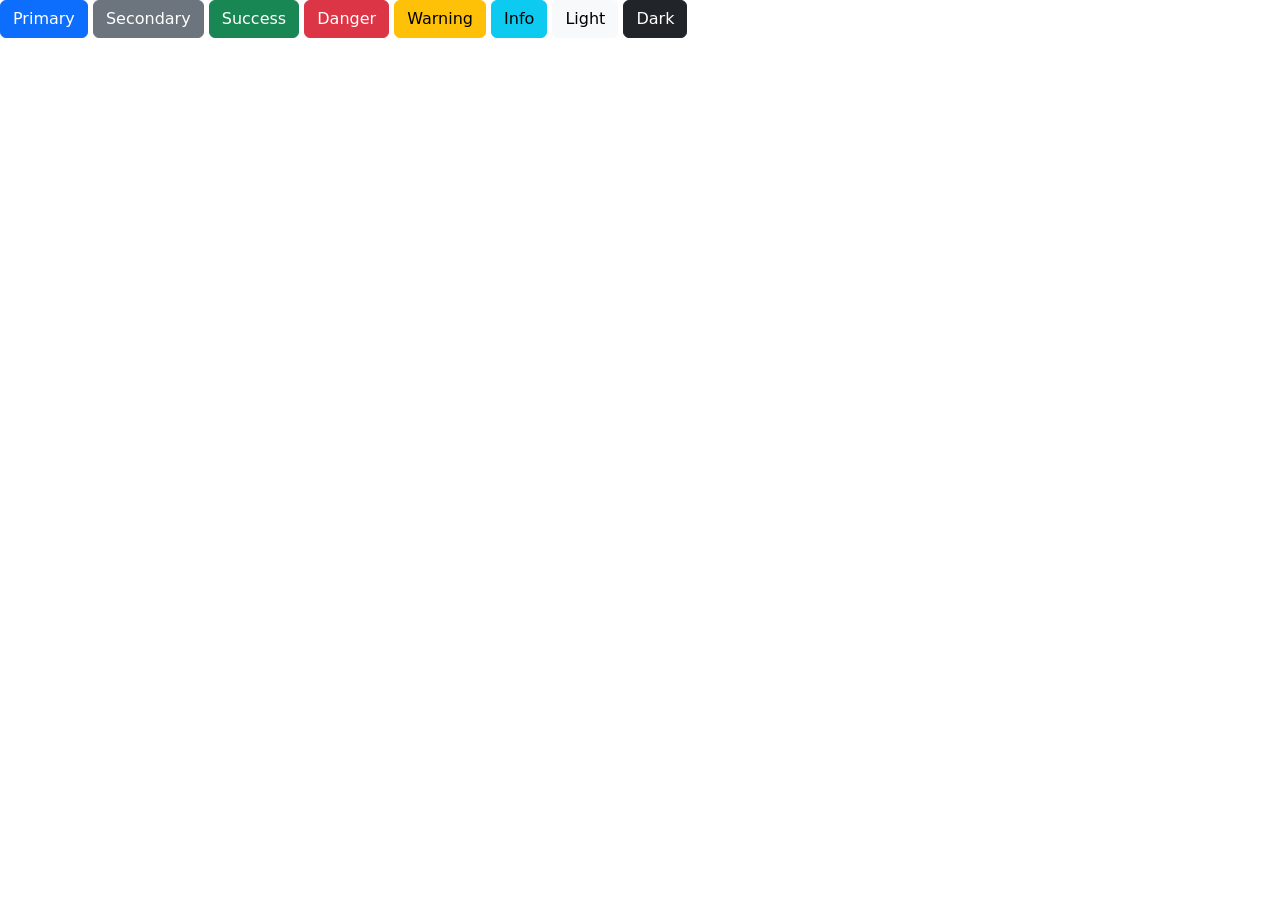
<file: web/05_fundamentals_of_bootstrap/using_files/index.html>
<!DOCTYPE html>
<html lang="en">

<head>
  <meta charset="UTF-8">
  <meta name="viewport" content="width=device-width, initial-scale=1.0">
  <title>Document</title>
  <link rel="stylesheet" href="css/bootstrap.css">
</head>

<body>
  <button type="button" class="btn btn-primary">Primary</button>
  <button type="button" class="btn btn-secondary">Secondary</button>
  <button type="button" class="btn btn-success">Success</button>
  <button type="button" class="btn btn-danger">Danger</button>
  <button type="button" class="btn btn-warning">Warning</button>
  <button type="button" class="btn btn-info">Info</button>
  <button type="button" class="btn btn-light">Light</button>
  <button type="button" class="btn btn-dark">Dark</button>

  <script src="js/bootstrap.js"></script>
</body>

</html>
</file>
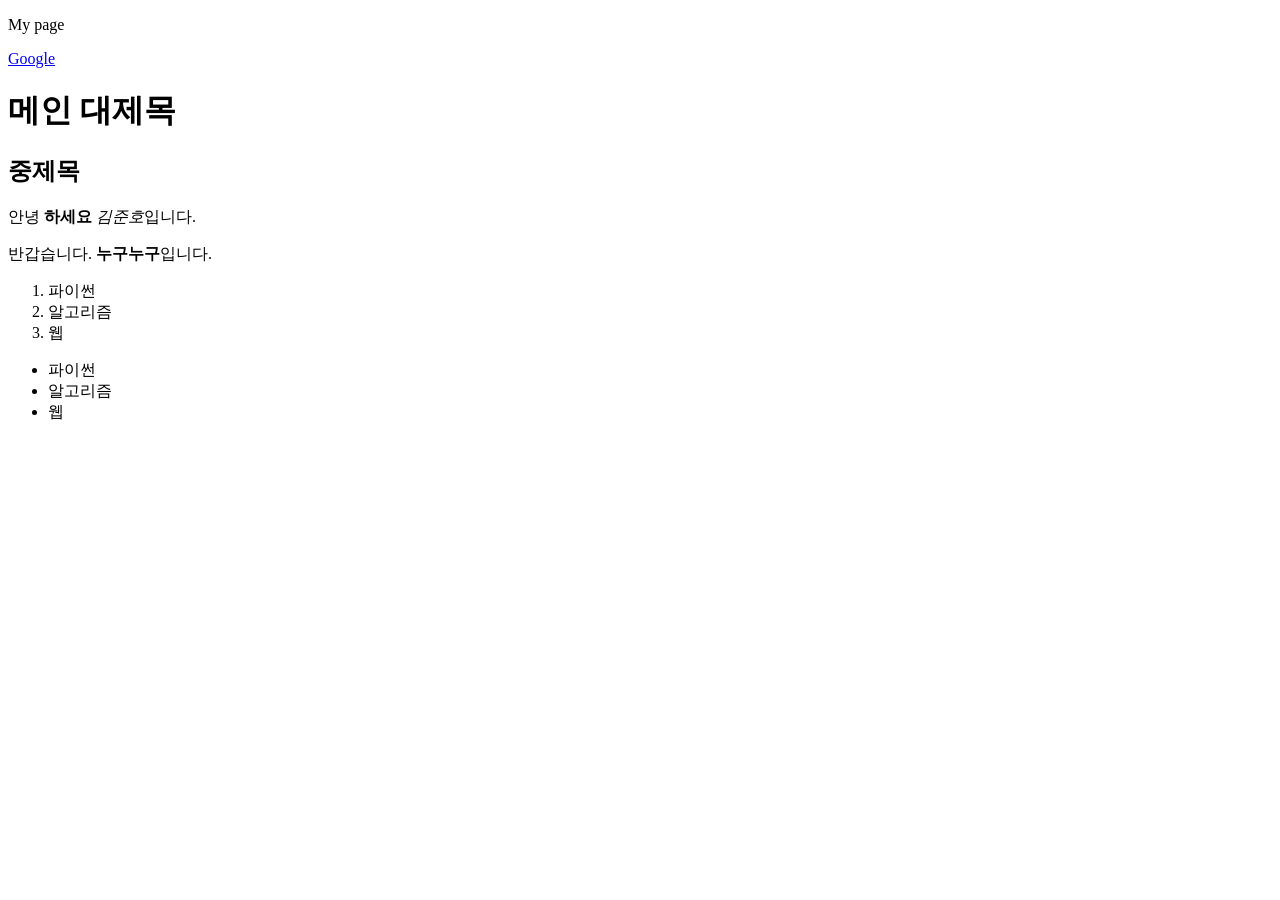
<file: web/01_fundamentals_of_html_css/02_html_text_structure.html>
<!DOCTYPE html>
<html lang="en">
<head>
  <meta charset="UTF-8">
  <meta name="viewport" content="width=device-width, initial-scale=1.0">
  <title>Document</title>
</head>
<body>
  <p>My page</p>
  <a href="https://www.google.com/">Google</a>
  <!-- <img src="이미지 경로" alt="대체 텍스트(이미지 경로에 문제가 발생했을 때 출력되는 텍스트)"> -->
  <!-- <img src="images/sample.png" alt="샘플 이미지"> -->
  <!-- <img src="https://picsum.photos/200/300" alt=""> -->

  <h1>메인 대제목</h1>
  <h2>중제목</h2>
  <p>안녕 <strong>하세요</strong> <em>김준호</em>입니다.</p>
  <p>반갑습니다. <b>누구누구</b>입니다.</p>
  <ol>
    <li>파이썬</li>
    <li>알고리즘</li>
    <li>웹</li>
  </ol>
  <ul>
    <li>파이썬</li>
    <li>알고리즘</li>
    <li>웹</li>
  </ul>
</body>
</html>
</file>
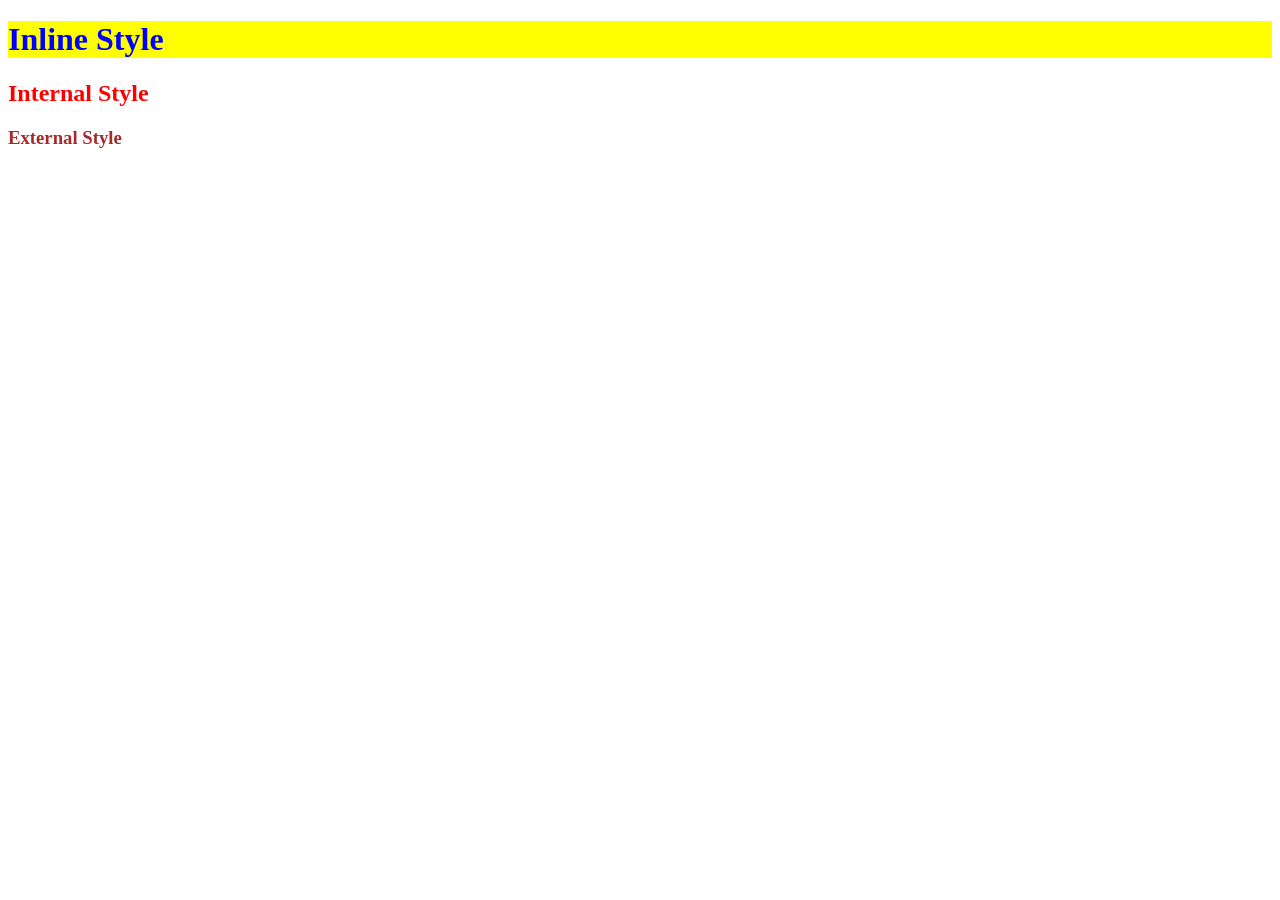
<file: web/01_fundamentals_of_html_css/03_css_basic.html>
<!DOCTYPE html>
<html lang="en">

<head>
  <meta charset="UTF-8">
  <meta name="viewport" content="width=device-width, initial-scale=1.0">
  <title>Document</title>
  <link rel="stylesheet" href="style.css">
  <style>
    h2 {
      color: red;
    }
  </style>
</head>

<body>
  <h1 style="color: blue; background-color: yellow;">Inline Style</h1>
  <h2>Internal Style</h2>
  <h3>External Style</h3>
</body>

</html>
</file>
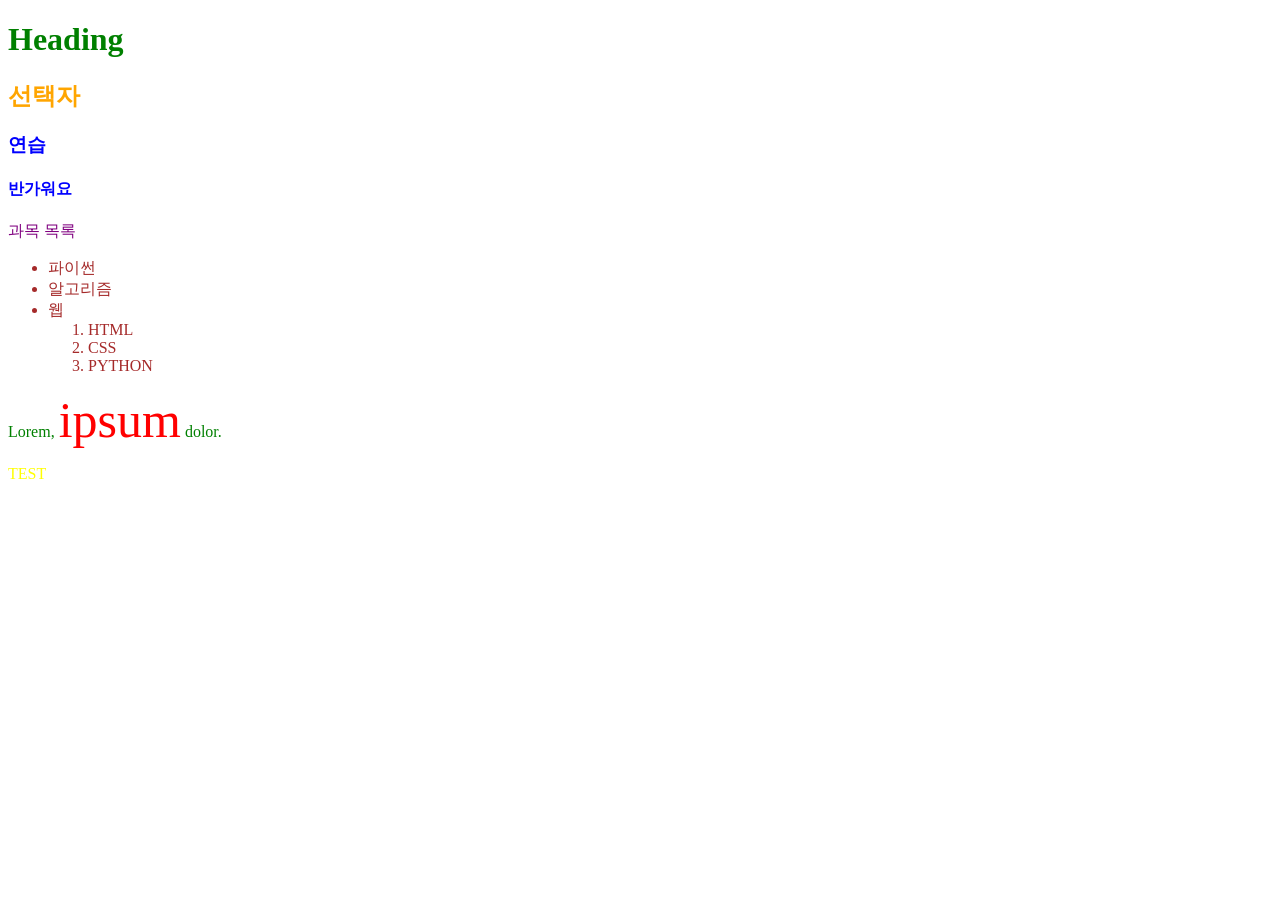
<file: web/01_fundamentals_of_html_css/04_css_selectors.html>
<!DOCTYPE html>
<html lang="en">

<head>
  <meta charset="UTF-8">
  <meta name="viewport" content="width=device-width, initial-scale=1.0">
  <title>Document</title>
  <style>
    /* 전체 선택자 */
    * {
      color: red;
    }
    /* 요소 선택자 */
    h2 {
      color: orange;
    }

    h3,
    h4 {
      color: blue;
    }

    /* class 선택자 */
    .green {
      color: green;
    }

    /* id 선택자 */
    #purple {
      color: purple;
    }

    /* 자식 결합자 */
    .green > span {
      font-size: 50px;
    }

    /* 자손 결합자 */
    .green li {
      color: brown;
    }

    /* 속성 선택자 (참고) */
    [class^="y"] {
      color: yellow;
    }
  </style>
</head>

<body>
  <h1 class="green">Heading</h1>
  <h2>선택자</h2>
  <h3>연습</h3>
  <h4>반가워요</h4>
  <p id="purple">과목 목록</p>
  <ul class="green">
    <li>파이썬</li>
    <li>알고리즘</li>
    <li>웹
      <ol>
        <li>HTML</li>
        <li>CSS</li>
        <li>PYTHON</li>
      </ol>
    </li>
  </ul>
  <p class="green">Lorem, <span>ipsum</span> dolor.</p>
  <p class="yellow">TEST</p>
</body>

</html>
</file>
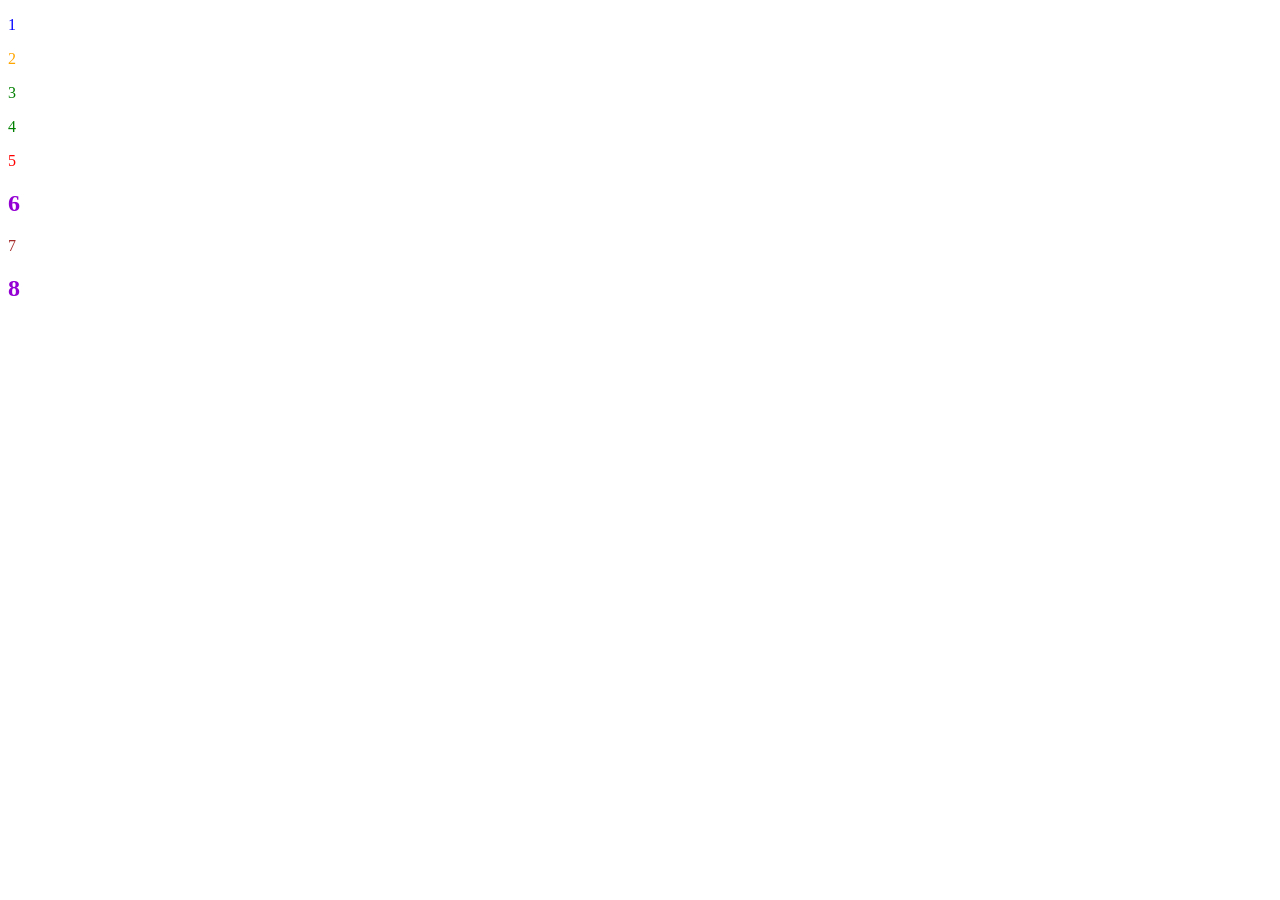
<file: web/01_fundamentals_of_html_css/05_css_specificity.html>
<!DOCTYPE html>
<html lang="en">

<head>
  <meta charset="UTF-8">
  <meta name="viewport" content="width=device-width, initial-scale=1.0">
  <title>Document</title>
  <style>
    h2 {
      color: darkviolet !important;
    }

    p {
      color: blue;
    }

    .orange {
      color: orange;
    }

    .green {
      color: green;
    }

    #red {
      color: red;
    }
  </style>
</head>

<body>
  <p>1</p>
  <p class="orange">2</p>
  <p class="green orange">3</p>
  <p class="orange green">4</p>
  <p id="red" class="orange">5</p>
  <h2 id="red" class="orange">6</h2>
  <p id="red" class="orange" style="color: brown;">7</p>
  <h2 id="red" class="orange" style="color: brown;">8</h2>
</body>

</html>
</file>
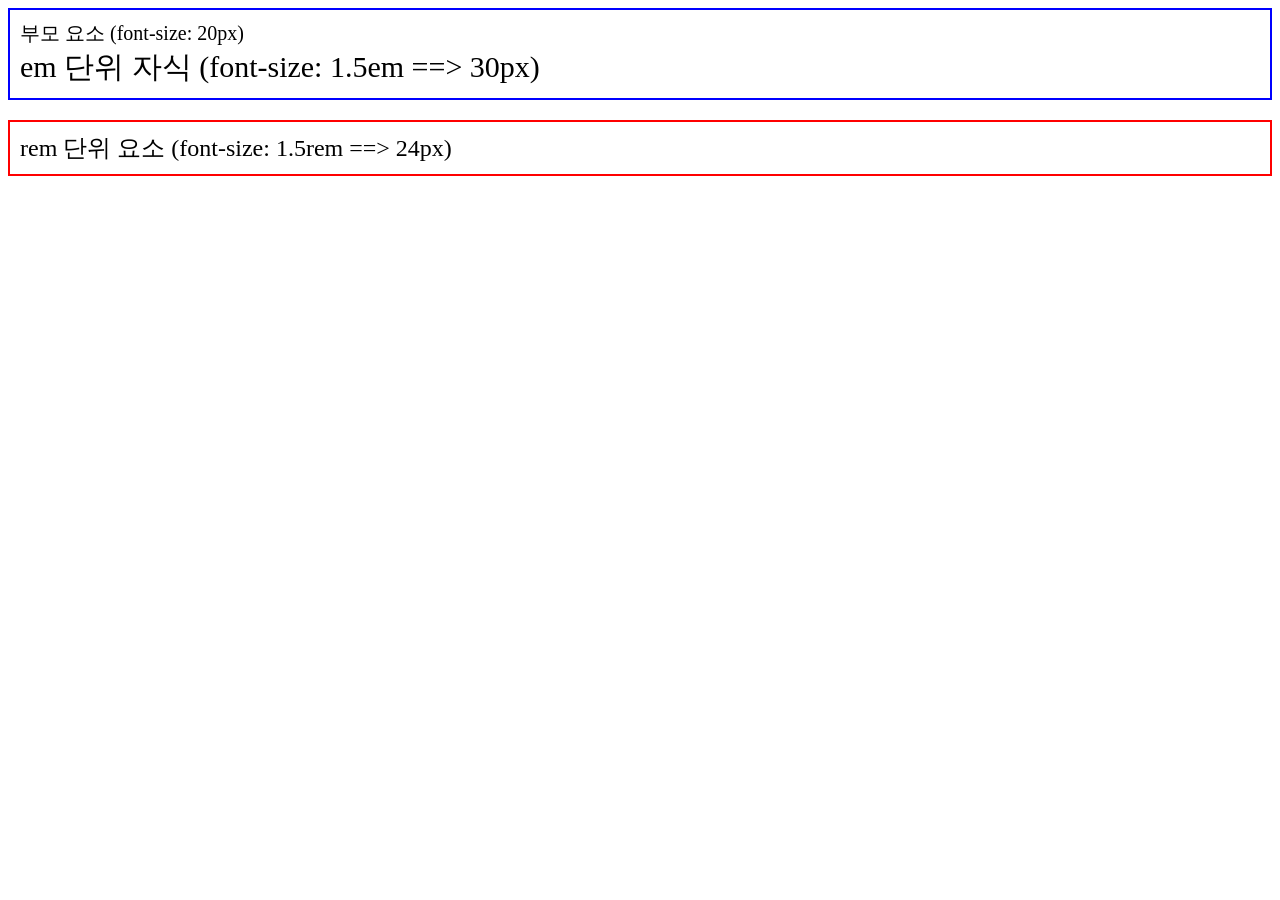
<file: web/01_fundamentals_of_html_css/06_em_rem.html>
<!DOCTYPE html>
<html lang="en">

<head>
  <meta charset="UTF-8">
  <meta name="viewport" content="width=device-width, initial-scale=1.0">
  <title>Document</title>
  <style>
    /* rem의 기준이 되는 최상위 요소(root)의 글자 크기(브라우저 기본 글자 크기)는 보통 16px입니다. */

    /* em의 기준이 될 부모 요소 */
    .parent-for-em {
      font-size: 20px;
      border: 2px solid blue;
      padding: 10px;
      margin-bottom: 20px;
    }

    /* em 단위 사용 */
    .em-unit {
      /* 부모(.parent-for-em)의 font-size인 20px을 기준으로 1.5배 크기를 가집니다.
      계산: 20px * 1.5 = 30px
    */
      font-size: 1.5em;
    }

    /* rem 단위 사용 */
    .rem-unit {
      /* 최상위 요소(html)의 font-size인 16px을 기준으로 1.5배 크기를 가집니다.
      계산: 16px * 1.5 = 24px
    */
      font-size: 1.5rem;
      border: 2px solid red;
      padding: 10px;
    }
  </style>
</head>

<body>

  <div class="parent-for-em">
    부모 요소 (font-size: 20px)
    <div class="em-unit">
      em 단위 자식 (font-size: 1.5em ==> 30px)
    </div>
  </div>

  <div class="rem-unit">
    rem 단위 요소 (font-size: 1.5rem ==> 24px)
  </div>

</body>

</html>
</file>
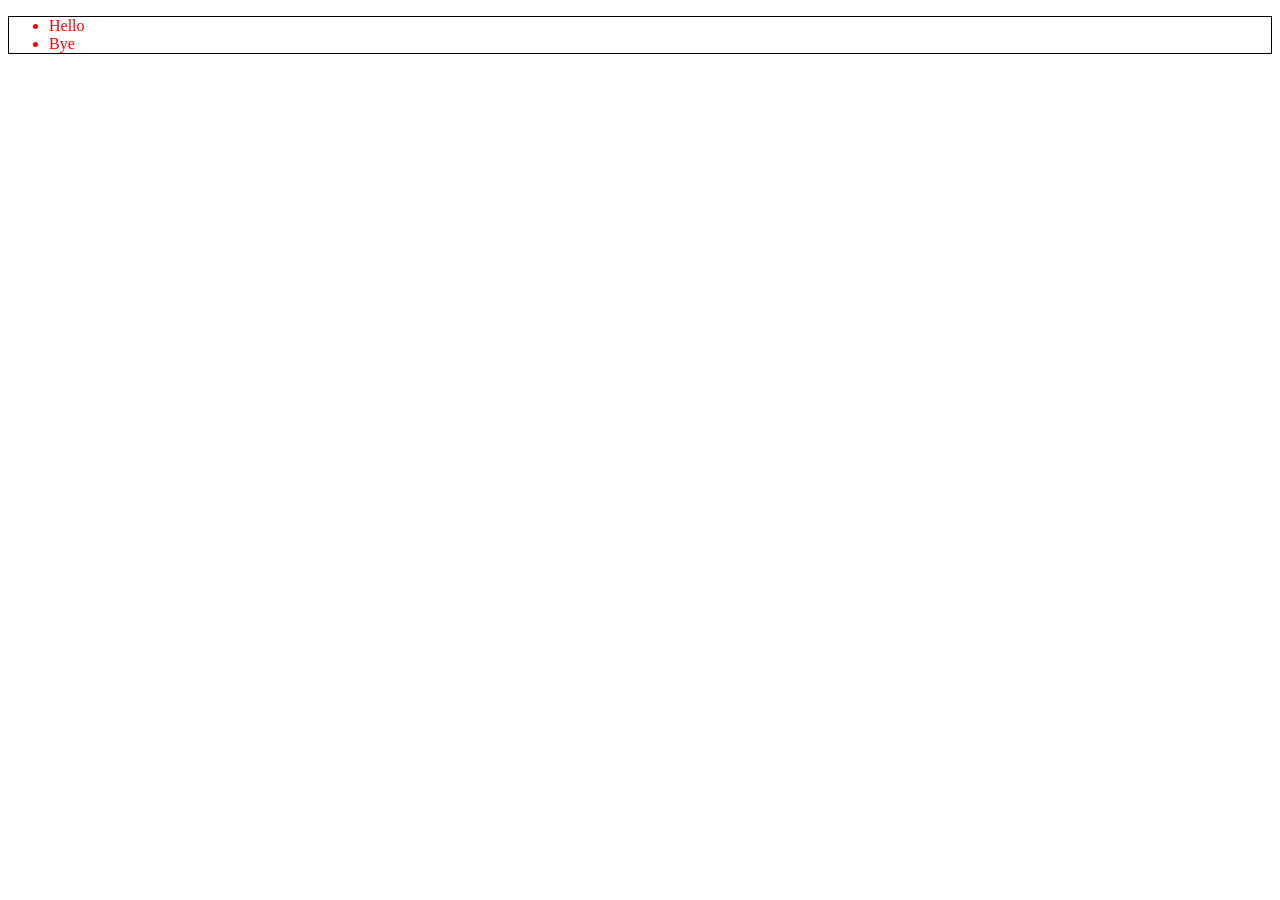
<file: web/01_fundamentals_of_html_css/07_css_inheritance.html>
<!DOCTYPE html>
<html lang="en">

<head>
  <meta charset="UTF-8">
  <meta name="viewport" content="width=device-width, initial-scale=1.0">
  <title>Document</title>
  <style>
    .parent {
      /* 상속 O */
      color: red;

      /* 상속 X */
      border: 1px solid black;
    }
  </style>
</head>

<body>
  <ul class="parent">
    <li class="child">Hello</li>
    <li class="child">Bye</li>
  </ul>
</body>

</html>
</file>
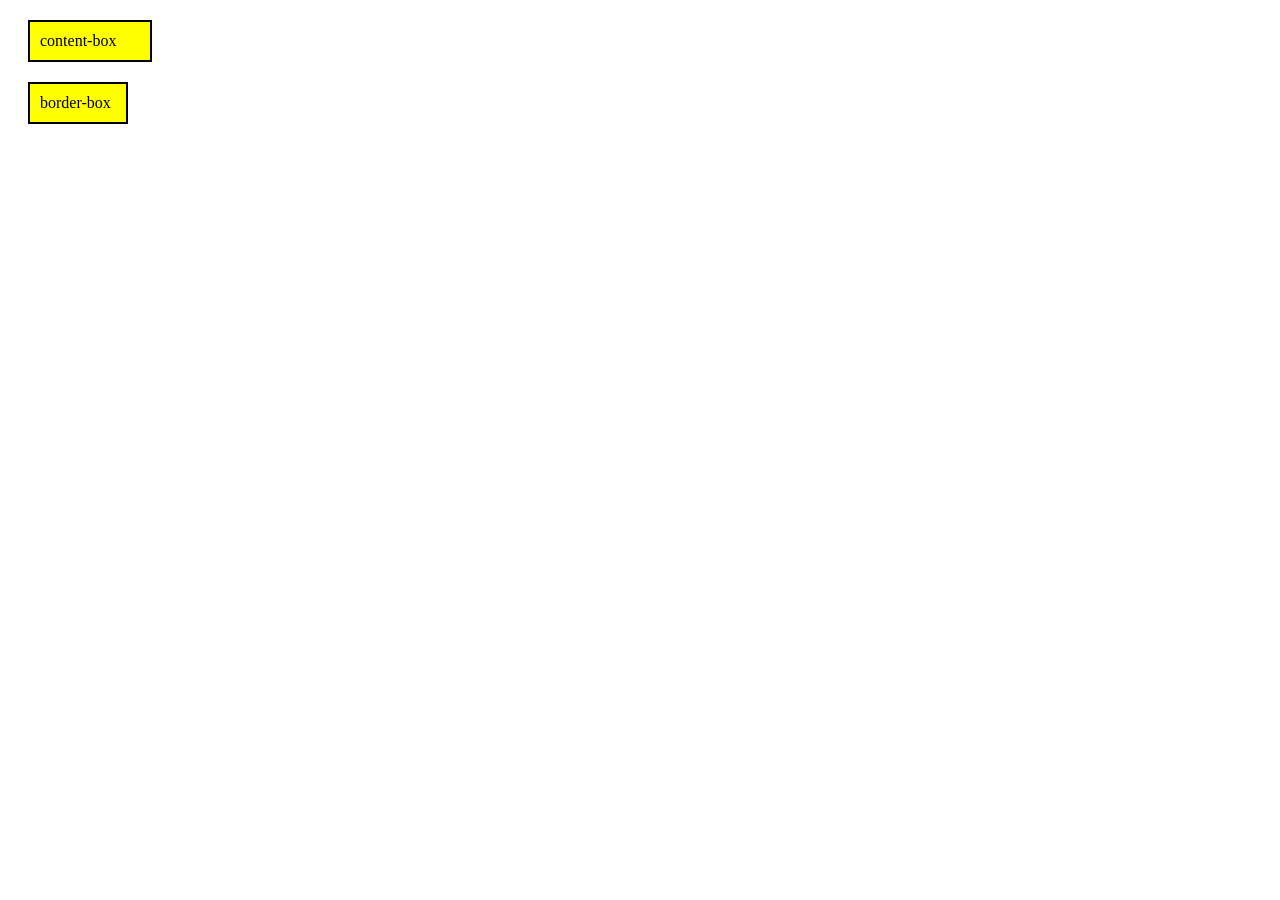
<file: web/02_box_model/01_part_of_box.html>
<!DOCTYPE html>
<html lang="en">

<head>
  <meta charset="UTF-8">
  <meta name="viewport" content="width=device-width, initial-scale=1.0">
  <title>Document</title>
  <style>
    .box {
      width: 100px;
      border: 2px solid black;
      padding: 10px;
      margin: 20px;
      background-color: yellow;
    }

    .content-box {
      box-sizing: content-box;
    }

    .border-box {
      box-sizing: border-box;
    }
  </style>
</head>

<body>
  <div class="box content-box">content-box</div>
  <div class="box border-box">border-box</div>
</body>

</html>
</file>
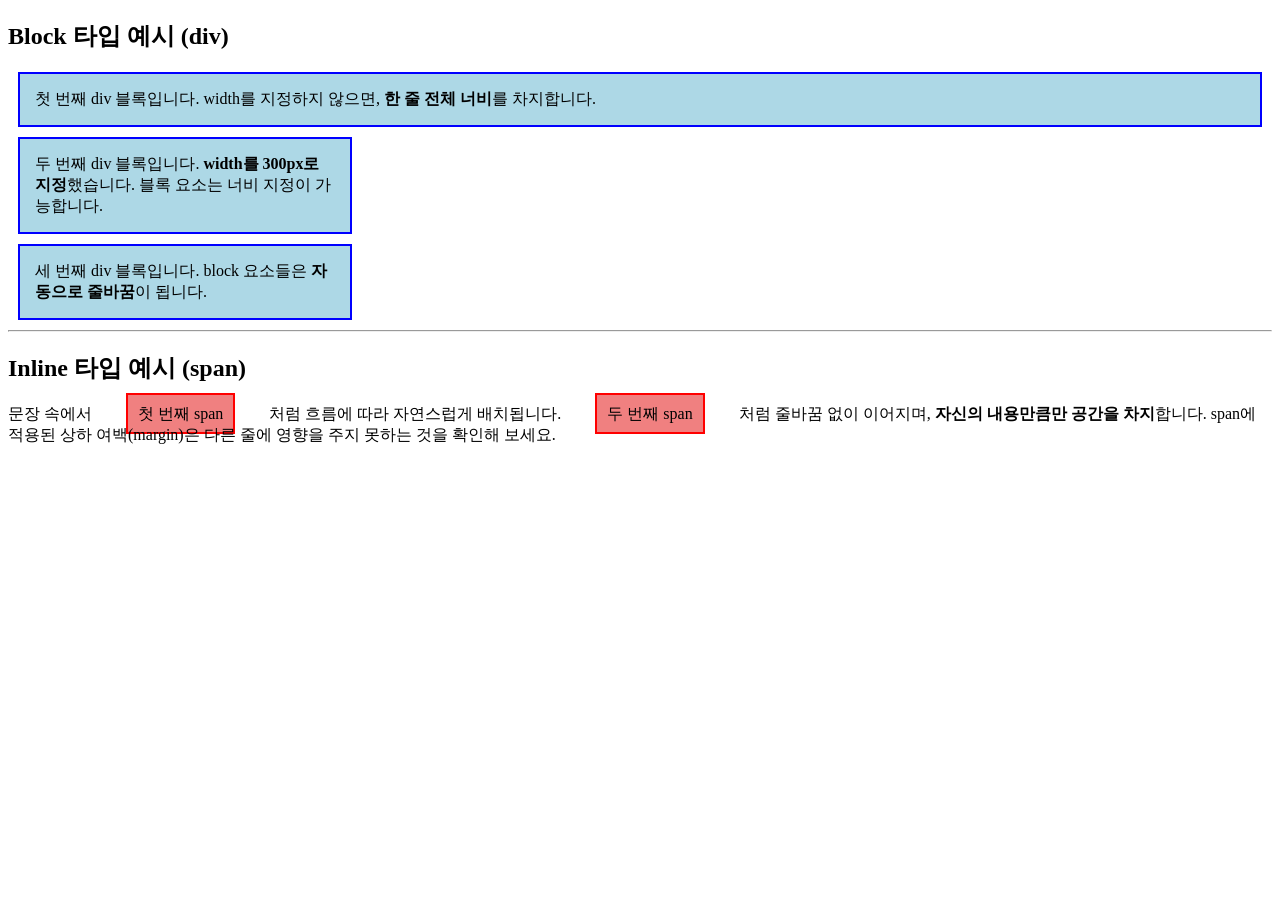
<file: web/02_box_model/03_block_vs_inline.html>
<!DOCTYPE html>
<html lang="en">

<head>
  <meta charset="UTF-8">
  <title>Block vs. Inline 예시</title>
  <style>
    /* 모든 div 요소에 적용 (Block 타입) */
    div {
      background-color: lightblue;
      border: 2px solid blue;
      padding: 15px;
      margin: 10px;
    }

    /* 모든 span 요소에 적용 (Inline 타입) */
    span {
      background-color: lightcoral;
      border: 2px solid red;
      padding: 10px;
      margin: 30px;
      /* 상하 마진은 다른 요소를 밀어내지 못함 */
    }

    /* width 속성 비교를 위한 div */
    .custom-width {
      width: 300px;
      /* block 타입은 width 지정 가능 */
    }
  </style>
</head>

<body>

  <h2>Block 타입 예시 (div)</h2>
  <div>
    첫 번째 div 블록입니다. width를 지정하지 않으면, <strong>한 줄 전체 너비</strong>를 차지합니다.
  </div>
  <div class="custom-width">
    두 번째 div 블록입니다. <strong>width를 300px로 지정</strong>했습니다. 블록 요소는 너비 지정이 가능합니다.
  </div>
  <div class="custom-width">
    세 번째 div 블록입니다. block 요소들은 <strong>자동으로 줄바꿈</strong>이 됩니다.
  </div>

  <hr>

  <h2>Inline 타입 예시 (span)</h2>
  <p>
    문장 속에서
    <span>첫 번째 span</span>
    처럼 흐름에 따라 자연스럽게 배치됩니다.
    <span>두 번째 span</span>
    처럼 줄바꿈 없이 이어지며, <strong>자신의 내용만큼만 공간을 차지</strong>합니다.
    span에 적용된 상하 여백(margin)은 다른 줄에 영향을 주지 못하는 것을 확인해 보세요.
  </p>

</body>

</html>
</file>
<file: web/01_fundamentals_of_html_css/style.css>
h3 {
  color: brown;
}
</file>
